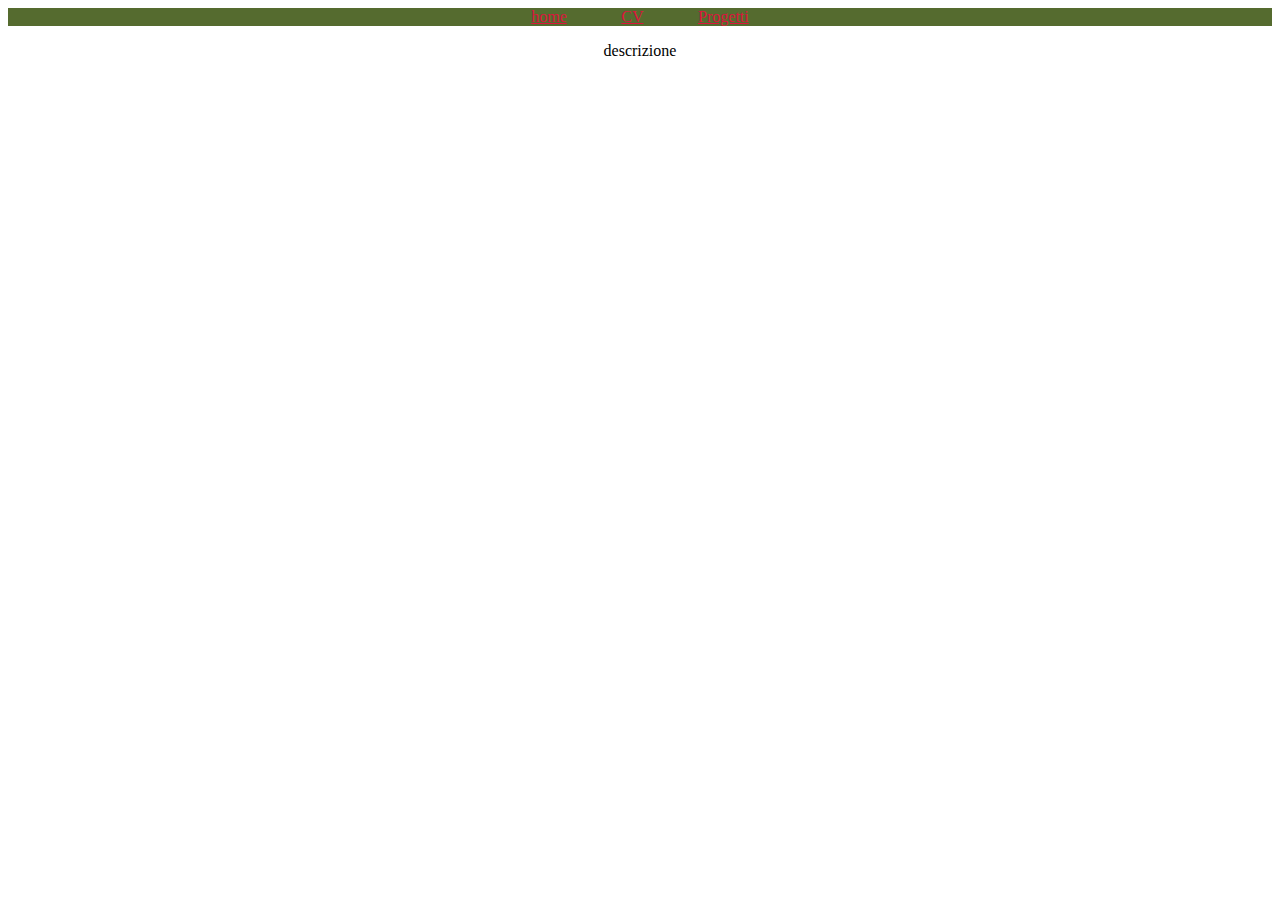
<file: index.html>
<!DOCTYPE html>
<html lang="en">
<head>
    <meta charset="UTF-8">
    <meta name="viewport" content="width=device-width, initial-scale=1.0">
    <link rel="stylesheet" href="style.css">
    <title>Document</title>
</head>
<body>
    <nav>
        <a href="index.html">home</a>
        <a href="cv.html">CV</a>
        <a href="progetti.html">Progetti</a>
    </nav>

    <p>
        descrizione
    </p>
</body>
</html>
</file>
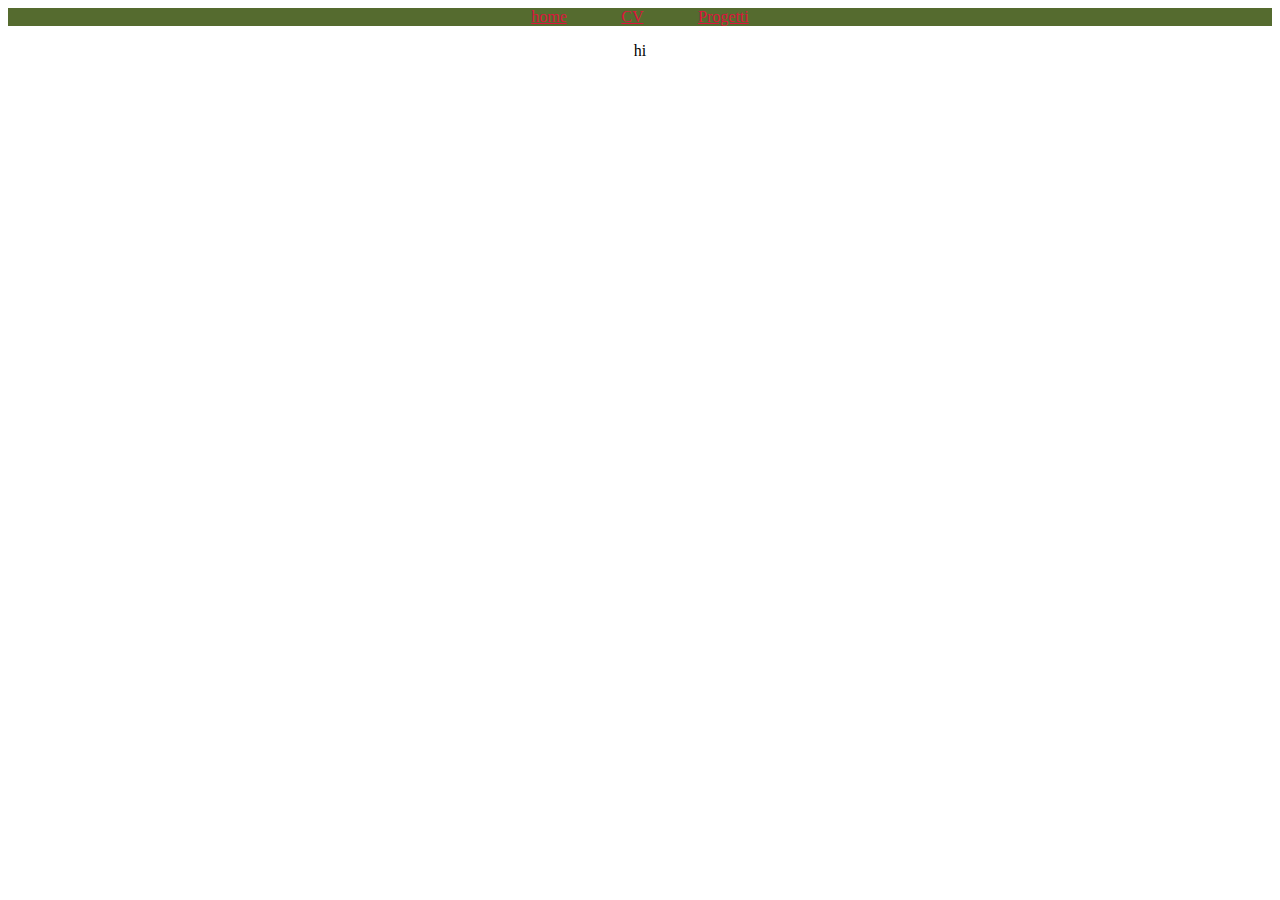
<file: progetti.html>
<!DOCTYPE html>
<html lang="en">
<head>
    <meta charset="UTF-8">
    <meta name="viewport" content="width=device-width, initial-scale=1.0">
    <link rel="stylesheet" href="style.css">
    <title>Document</title>
</head>
<body>
    <nav>
        <a href="index.html">home</a>
        <a href="cv.html">CV</a>
        <a href="progetti.html">Progetti</a>
    </nav>

    <p>
        <portal>hi</portal>
    </p>
</body>
</html>
</file>
<file: style.css>
nav{
    background-color: darkolivegreen;
    text-align: center;
}
nav a{
    color: crimson;
    text-align: center;
    padding: 2%;
}

p{
    text-align: center;
}
</file>
